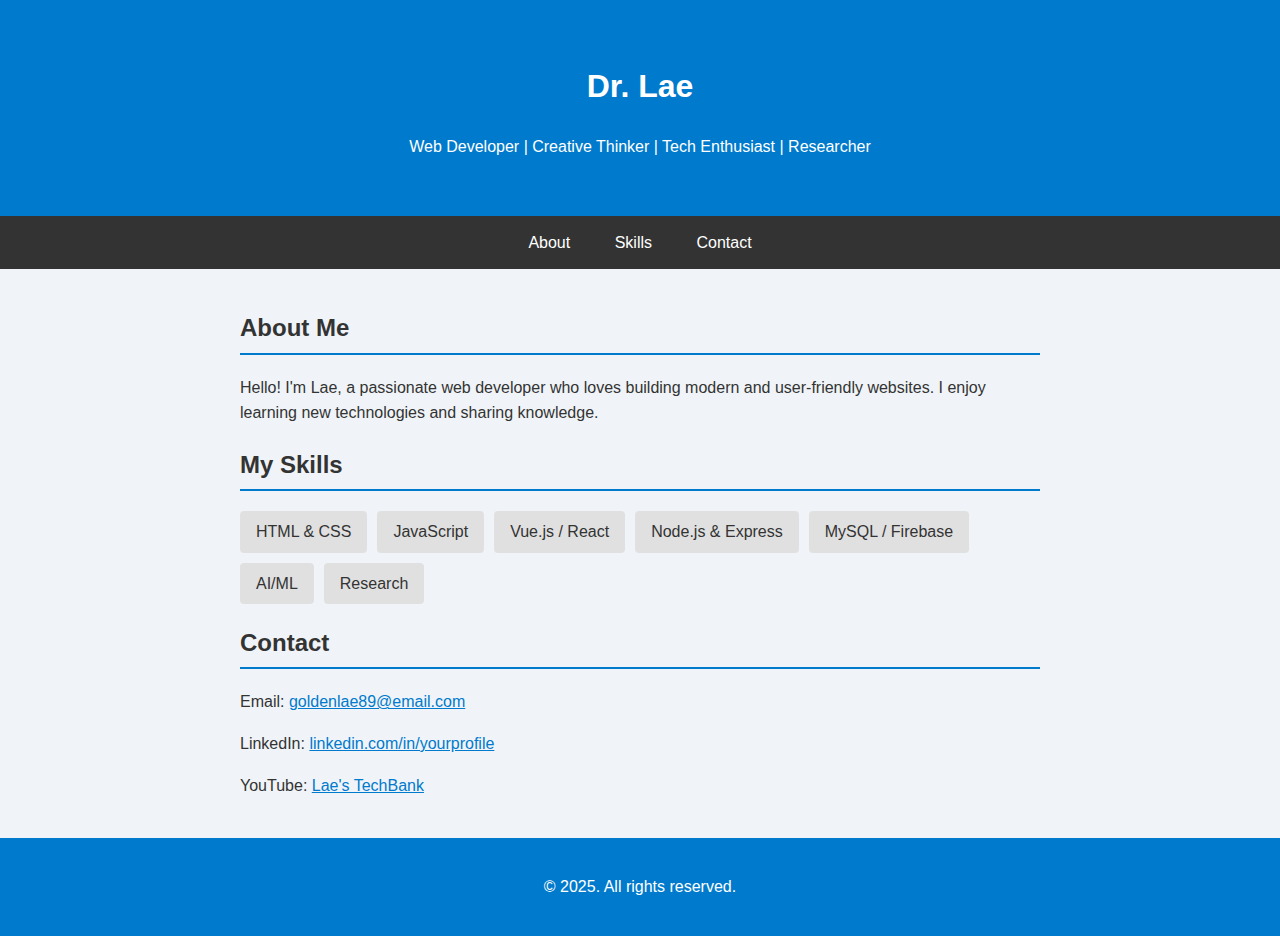
<file: index.html>
<!DOCTYPE html>
<html lang="en">
<head>
  <meta charset="UTF-8" />
  <meta name="viewport" content="width=device-width, initial-scale=1.0" />
  <title>Lae's TechBank - Profile</title>
  <link rel="stylesheet" href="styleprofile.css" />
</head>
<body>

  <header>
    <h1>Dr. Lae</h1>
    <p>Web Developer | Creative Thinker | Tech Enthusiast | Researcher</p>
  </header>

  <nav>
    <a href="#about">About</a>
    <a href="#skills">Skills</a>
    <a href="#contact">Contact</a>
  </nav>

  <main>
    <section id="about">
      <h2>About Me</h2>
      <p>Hello! I'm Lae, a passionate web developer who loves building modern and user-friendly websites. I enjoy learning new technologies and sharing knowledge.</p>
    </section>

    <section id="skills">
      <h2>My Skills</h2>
      <ul class="skills">
        <li>HTML & CSS</li>
        <li>JavaScript</li>
        <li>Vue.js / React</li>
        <li>Node.js & Express</li>
        <li>MySQL / Firebase</li>
         <li>AI/ML</li>
        <li>Research</li>
      </ul>
    </section>

    <section id="contact">
      <h2>Contact</h2>
      <p>Email: <a href="mailto:your@email.com">goldenlae89@email.com</a></p>
      <p>LinkedIn: <a href="https://www.linkedin.com/in/lae-lae-shwe-0971b420a/" target="_blank">linkedin.com/in/yourprofile</a></p>
      <p>YouTube: <a href="https://www.youtube.com/@lae-techbank-f4p" target="_blank">Lae's TechBank</a></p>
    </section>
  </main>

  <footer>
    <p>&copy; 2025. All rights reserved.</p>
  </footer>

</body>
</html>
</file>
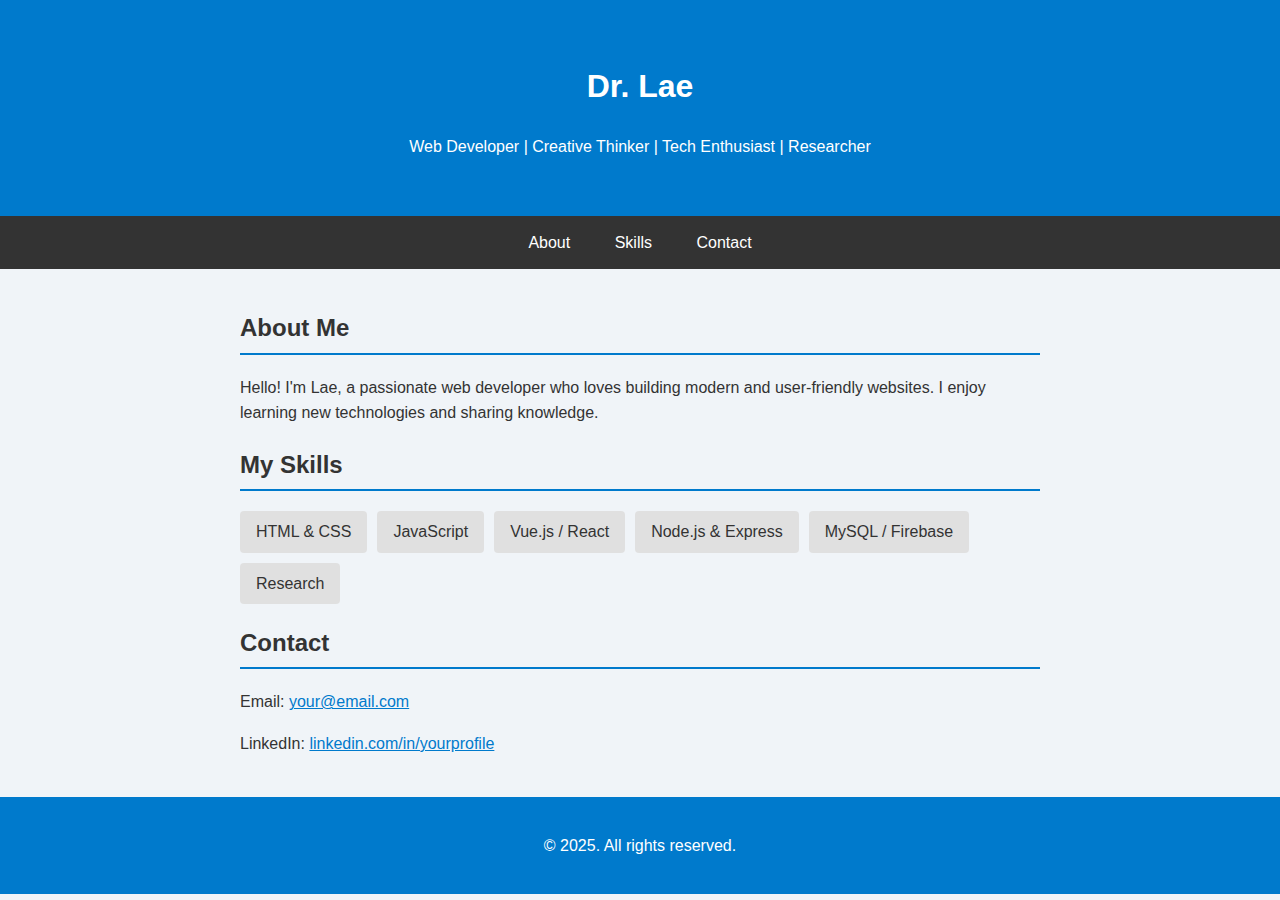
<file: myprofile.html>
<!DOCTYPE html>
<html lang="en">
<head>
  <meta charset="UTF-8" />
  <meta name="viewport" content="width=device-width, initial-scale=1.0" />
  <title>Lae's TechBank - Profile</title>
  <link rel="stylesheet" href="styleprofile.css" />
</head>
<body>

  <header>
    <h1>Dr. Lae</h1>
    <p>Web Developer | Creative Thinker | Tech Enthusiast | Researcher</p>
  </header>

  <nav>
    <a href="#about">About</a>
    <a href="#skills">Skills</a>
    <a href="#contact">Contact</a>
  </nav>

  <main>
    <section id="about">
      <h2>About Me</h2>
      <p>Hello! I'm Lae, a passionate web developer who loves building modern and user-friendly websites. I enjoy learning new technologies and sharing knowledge.</p>
    </section>

    <section id="skills">
      <h2>My Skills</h2>
      <ul class="skills">
        <li>HTML & CSS</li>
        <li>JavaScript</li>
        <li>Vue.js / React</li>
        <li>Node.js & Express</li>
        <li>MySQL / Firebase</li>
        <li>Research</li>
      </ul>
    </section>

    <section id="contact">
      <h2>Contact</h2>
      <p>Email: <a href="mailto:your@email.com">your@email.com</a></p>
      <p>LinkedIn: <a href="https://linkedin.com/in/yourprofile" target="_blank">linkedin.com/in/yourprofile</a></p>
    </section>
  </main>

  <footer>
    <p>&copy; 2025. All rights reserved.</p>
  </footer>

</body>
</html>
</file>
<file: styleprofile.css>
body {
  font-family: 'Segoe UI', sans-serif;
  margin: 0;
  background: #f0f4f8;
  color: #333;
  line-height: 1.6;
}

header {
  background: #007acc;
  color: white;
  text-align: center;
  padding: 40px 20px;
}

nav {
  background: #333;
  text-align: center;
}

nav a {
  color: white;
  padding: 14px 20px;
  display: inline-block;
  text-decoration: none;
}

nav a:hover {
  background: #ddd;
  color: black;
}

main {
  max-width: 800px;
  margin: 40px auto;
  padding: 0 20px;
}

h2 {
  border-bottom: 2px solid #007acc;
  padding-bottom: 5px;
}

.skills {
  list-style: none;
  padding: 0;
  display: flex;
  flex-wrap: wrap;
  gap: 10px;
}

.skills li {
  background: #e0e0e0;
  padding: 8px 16px;
  border-radius: 4px;
}

a {
  color: #007acc;
}

footer {
  background: #007acc;
  color: white;
  text-align: center;
  padding: 20px;
  margin-top: 40px;
}

@media (max-width: 600px) {
  nav a {
    display: block;
    padding: 10px;
  }

  .skills {
    flex-direction: column;
    align-items: flex-start;
  }
}
</file>
